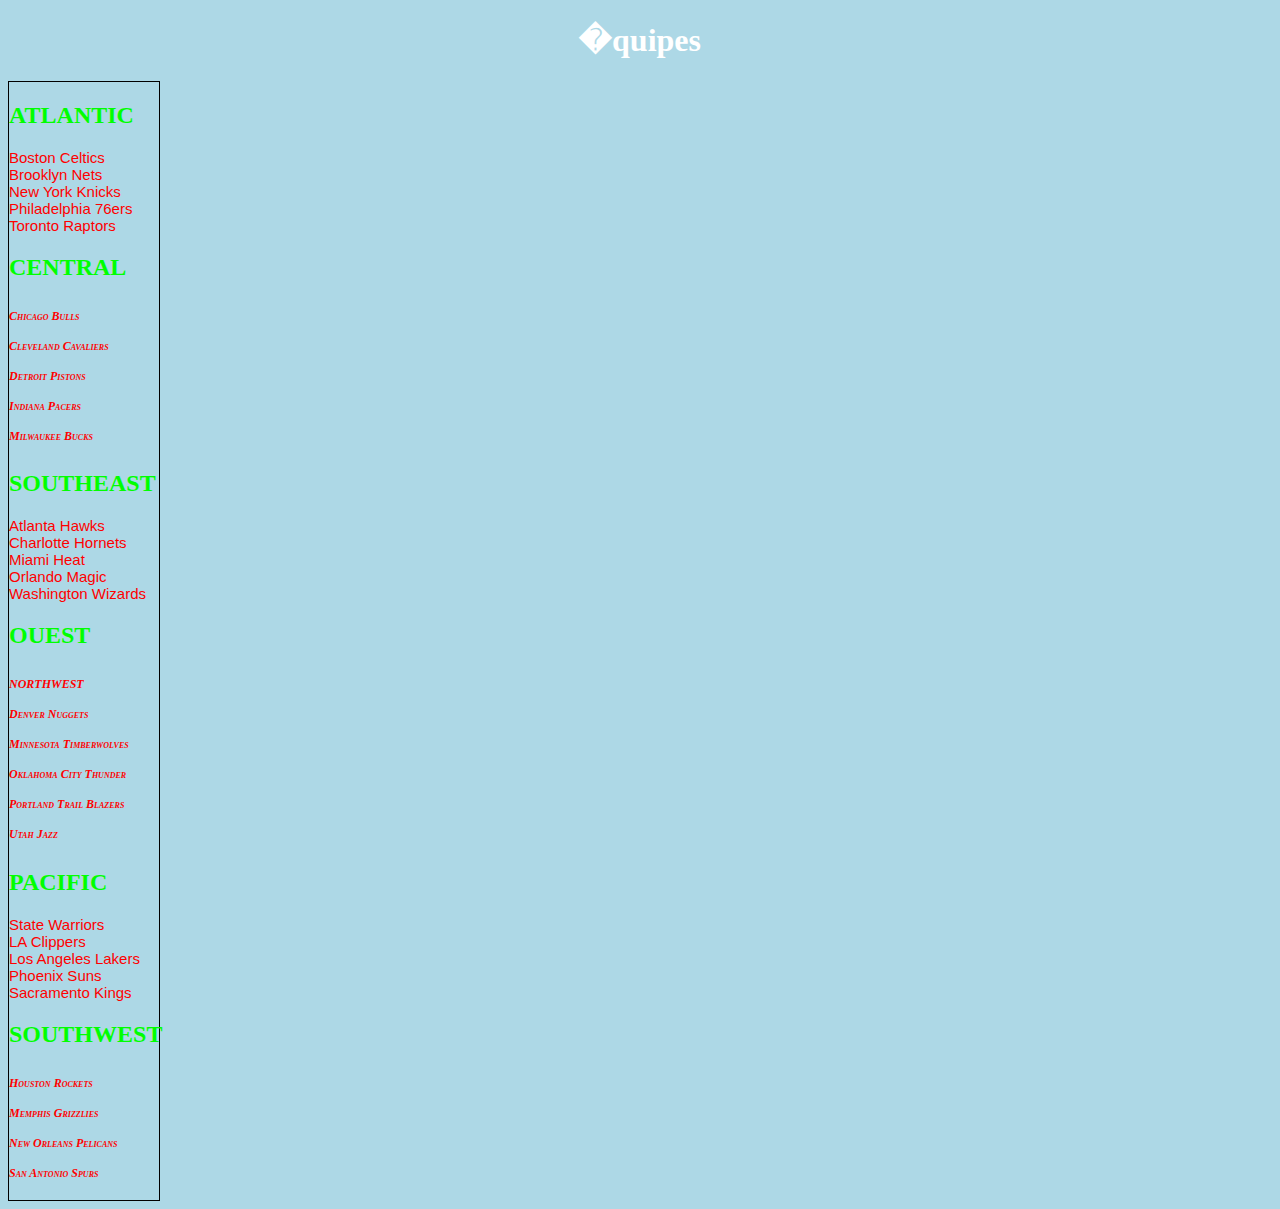
<file: 08 pratique/equipes-nba.html>
<!DOCTYPE html>
<html>
<head>
<style>
body {
  color: red;
}

h2 {
  color: #00ff00;
}
h1 {
  color: #0000FF;
}

p.ex {
  color: rgb(0,0,255);
}

p.a {
  font: 15px Arial, sans-serif;
}

p.b {
  font: italic small-caps bold 12px/30px Georgia, serif;
}
div.a {
  width: auto;
  border: 1px solid black;
}

div.b {
  width: 150px;
  border: 1px solid black;  
}

div.c {
  width: 50%;
  border: 1px solid black;  
}
body {
  background-color: lightblue;
}

h1 {
  color: white;
  text-align: center;
}

p {
  font-family: verdana;
  font-size: 20px;
}
</style>
</head>
<body>
<h1>�quipes</h1>
<div class="b"><h2>ATLANTIC</h2>
<p class="a"> Boston Celtics<br>
Brooklyn Nets<br>
New York Knicks<br>
Philadelphia 76ers<br>
Toronto Raptors<br>
<h2>CENTRAL</h2>
<p class="b">Chicago Bulls<br>
Cleveland Cavaliers<br>
Detroit Pistons<br>
Indiana Pacers<br>
Milwaukee Bucks<br>
<h2>SOUTHEAST</h2>
<p class="a">Atlanta Hawks<br>
Charlotte Hornets<br>
Miami Heat<br>
Orlando Magic<br>
Washington Wizards<br>
<h2>OUEST</h2>
<p class="b">NORTHWEST<br>
Denver Nuggets<br>
Minnesota Timberwolves<br>
Oklahoma City Thunder<br>
Portland Trail Blazers<br>
Utah Jazz<br>
<h2>PACIFIC</h2>
<p class="a"> State Warriors<br>
LA Clippers<br>
Los Angeles Lakers<br>
Phoenix Suns<br>
Sacramento Kings<br>
<h2>SOUTHWEST</h2>
<p class="b"Dallas Mavericks<br>
Houston Rockets<br>
Memphis Grizzlies<br>
New Orleans Pelicans<br>
San Antonio Spurs<br>
</file>
